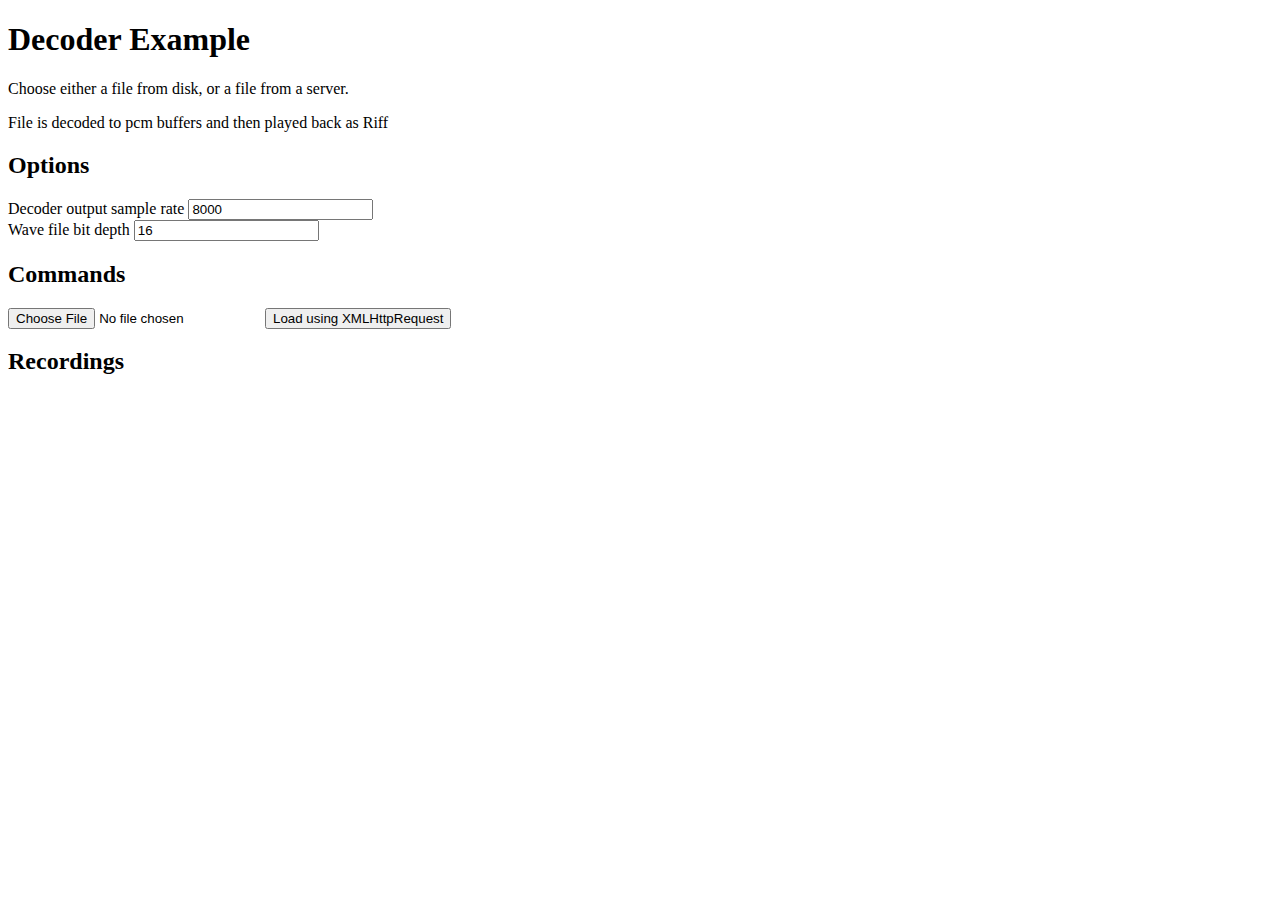
<file: example/decoder.html>
<!DOCTYPE html>

<html>

<head>
  <meta name="viewport" content="width=device-width, initial-scale=1">
  <title>Decode Example</title>
  <style type="text/css">
    ul { list-style: none; }
    li { margin: 1em; }
    audio { display: block; }
  </style>
</head>

<body>
  <h1>Decoder Example</h1>
  <p>Choose either a file from disk, or a file from a server.</p>
  <p>File is decoded to pcm buffers and then played back as Riff</p>

  <h2>Options</h2>

  <div>
    <label>Decoder output sample rate</label>
    <input id="sampleRate" type="number" value="8000" />
  </div>

  <div>
    <label>Wave file bit depth</label>
    <input id="bitDepth" type="number" value="16" />
  </div>

  <h2>Commands</h2>
  <input type="file" id="fileInput"/>
  <button type="button" id="remoteButton">Load using XMLHttpRequest</button>

  <h2>Recordings</h2>
  <ul id="recordingslist"></ul>

  <script>
    function decodeOgg(arrayBuffer){

      var typedArray = new Uint8Array(arrayBuffer);
      var decoderWorker = new Worker('../dist-unminified/decoderWorker.js');
      var wavWorker = new Worker('../dist-unminified/waveWorker.js');
      var desiredSampleRate = parseInt(sampleRate.value,10);

      decoderWorker.postMessage({ 
        command:'init',
        decoderSampleRate: desiredSampleRate,
        outputBufferSampleRate: desiredSampleRate
      });

      wavWorker.postMessage({ 
        command:'init',
        wavBitDepth: parseInt(bitDepth.value,10),
        wavSampleRate: desiredSampleRate
      });

      decoderWorker.onmessage = function(e){

        // null means decoder is finished
        if (e.data === null) {
          wavWorker.postMessage({ command: 'done' });
        }

        // e.data contains decoded buffers as float32 values
        else {
          wavWorker.postMessage({
            command: 'encode',
            buffers: e.data
          }, e.data.map(function(typedArray){
            return typedArray.buffer;
          }));
        }
      };

      wavWorker.onmessage = function(e){
        
        // null signifies that no more data is expected and worker is closed. 
        if (e.data !== null) {
          var fileName = new Date().toISOString() + ".wav";
          var dataBlob = new Blob( [ e.data ], { type: "audio/wav" } );
          var url = URL.createObjectURL( dataBlob );

          var audio = document.createElement('audio');
          audio.controls = true;
          audio.src = URL.createObjectURL( dataBlob );

          var link = document.createElement('a');
          link.href = url;
          link.download = fileName;
          link.innerHTML = link.download;

          var li = document.createElement('li');
          li.appendChild(link);
          li.appendChild(audio);

          recordingslist.appendChild(li);
        }
      };

      decoderWorker.postMessage({
        command: 'decode',
        pages: typedArray
      }, [typedArray.buffer] );
    };

    fileInput.onchange = function(e){
      var fileReader = new FileReader();

      fileReader.onload = function() {
        decodeOgg(this.result);
      };

      fileReader.readAsArrayBuffer( e.target.files[0] );
    };

    remoteButton.onclick = function(){
      var xhr = new XMLHttpRequest();
      xhr.open("GET", "./mono.opus", true);
      xhr.responseType = "arraybuffer";

      xhr.onload = function(e) {
        decodeOgg(this.response);
      };

      xhr.send();
    };

  </script>
</body>
</html>
</file>
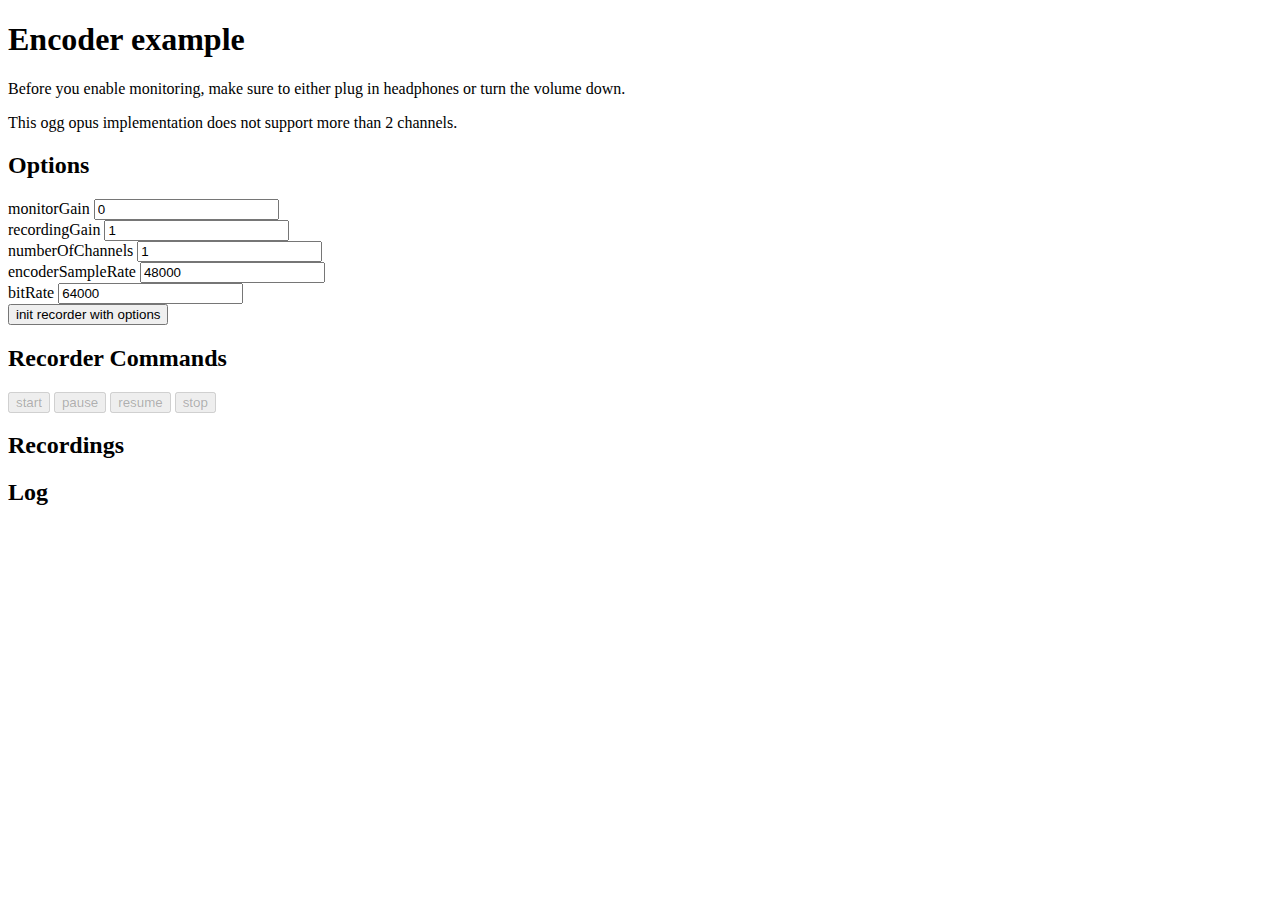
<file: example/encoder.html>
<!DOCTYPE html>

<html>
<head>
  <meta http-equiv="Content-Type" content="text/html; charset=utf-8">
  <title>Ogg Opus Encoder Example</title>
  <script src="../dist/recorder.min.js"></script>
  <style type='text/css'>
    ul { list-style: none; }
    li { margin: 1em; }
    audio { display: block; }
  </style>
</head>
<body>

  <h1>Encoder example</h1>
  <p>Before you enable monitoring, make sure to either plug in headphones or turn the volume down.</p>
  <p>This ogg opus implementation does not support more than 2 channels.</p>

  <h2>Options</h2>

  <div>
    <label>monitorGain</label>
    <input id="monitorGain" type="number" value="0" />
  </div>

  <div>
    <label>recordingGain</label>
    <input id="recordingGain" type="number" value="1" />
  </div>

  <div>
    <label>numberOfChannels</label>
    <input id="numberOfChannels" type="number" value="1" />
  </div>

  <div>
    <label>encoderSampleRate</label>
    <input id="encoderSampleRate" type="number" value="48000" />
  </div>

  <div>
    <label>bitRate</label>
    <input id="bitRate" type="number" value="64000" />
  </div>

  <button id="init">init recorder with options</button>

  <h2>Recorder Commands</h2>
  <button id="start" disabled>start</button>
  <button id="pause" disabled>pause</button>
  <button id="resume" disabled>resume</button>
  <button id="stopButton" disabled>stop</button>

  <h2>Recordings</h2>
  <ul id="recordingslist"></ul>

  <h2>Log</h2>
  <pre id="log"></pre>

  <script>
    function screenLogger(text, data) {
      log.innerHTML += "\n" + text + " " + (data || '');
    }

    if (!Recorder.isRecordingSupported()) {
      screenLogger("Recording features are not supported in your browser.");
    }

    else {
      init.addEventListener( "click", function(){
        init.disabled = true;
        start.disabled = false;
        monitorGain.disabled = true;
        recordingGain.disabled = true;
        numberOfChannels.disabled = true;
        bitRate.disabled = true;
        encoderSampleRate.disabled = true;
  
        var recorder = new Recorder({
          monitorGain: parseInt(monitorGain.value, 10),
          recordingGain: parseInt(recordingGain.value, 10),
          numberOfChannels: parseInt(numberOfChannels.value, 10),
          encoderBitRate: parseInt(bitRate.value,10),
          encoderSampleRate: parseInt(encoderSampleRate.value,10),
          encoderPath: "../dist/encoderWorker.min.js"
        });

        pause.addEventListener( "click", function(){ recorder.pause(); });
        resume.addEventListener( "click", function(){ recorder.resume(); });
        stopButton.addEventListener( "click", function(){ recorder.stop(); });
        start.addEventListener( "click", function(){ 
          recorder.start().catch(function(e){
            screenLogger('Error encountered:', e.message );
          });
        });

        recorder.onstart = function(e){
          screenLogger('Recorder is started');
          start.disabled = resume.disabled = true;
          pause.disabled = stopButton.disabled = false;
        };

        recorder.onstop = function(e){
          screenLogger('Recorder is stopped');
          start.disabled = false;
          pause.disabled = resume.disabled = stopButton.disabled = true;
        };

        recorder.onpause = function(e){
          screenLogger('Recorder is paused');
          pause.disabled = start.disabled = true;
          resume.disabled = stopButton.disabled = false;
        };

        recorder.onresume = function(e){
          screenLogger('Recorder is resuming');
          start.disabled = resume.disabled = true;
          pause.disabled = stopButton.disabled = false;
        };

        recorder.ondataavailable = function( typedArray ){
          var dataBlob = new Blob( [typedArray], { type: 'audio/ogg' } );
          var fileName = new Date().toISOString() + ".opus";
          var url = URL.createObjectURL( dataBlob );

          var audio = document.createElement('audio');
          audio.controls = true;
          audio.src = url;

          var link = document.createElement('a');
          link.href = url;
          link.download = fileName;
          link.innerHTML = link.download;

          var li = document.createElement('li');
          li.appendChild(link);
          li.appendChild(audio);

          recordingslist.appendChild(li);
        };
      });
    }

  </script>
</body>
</html>
</file>
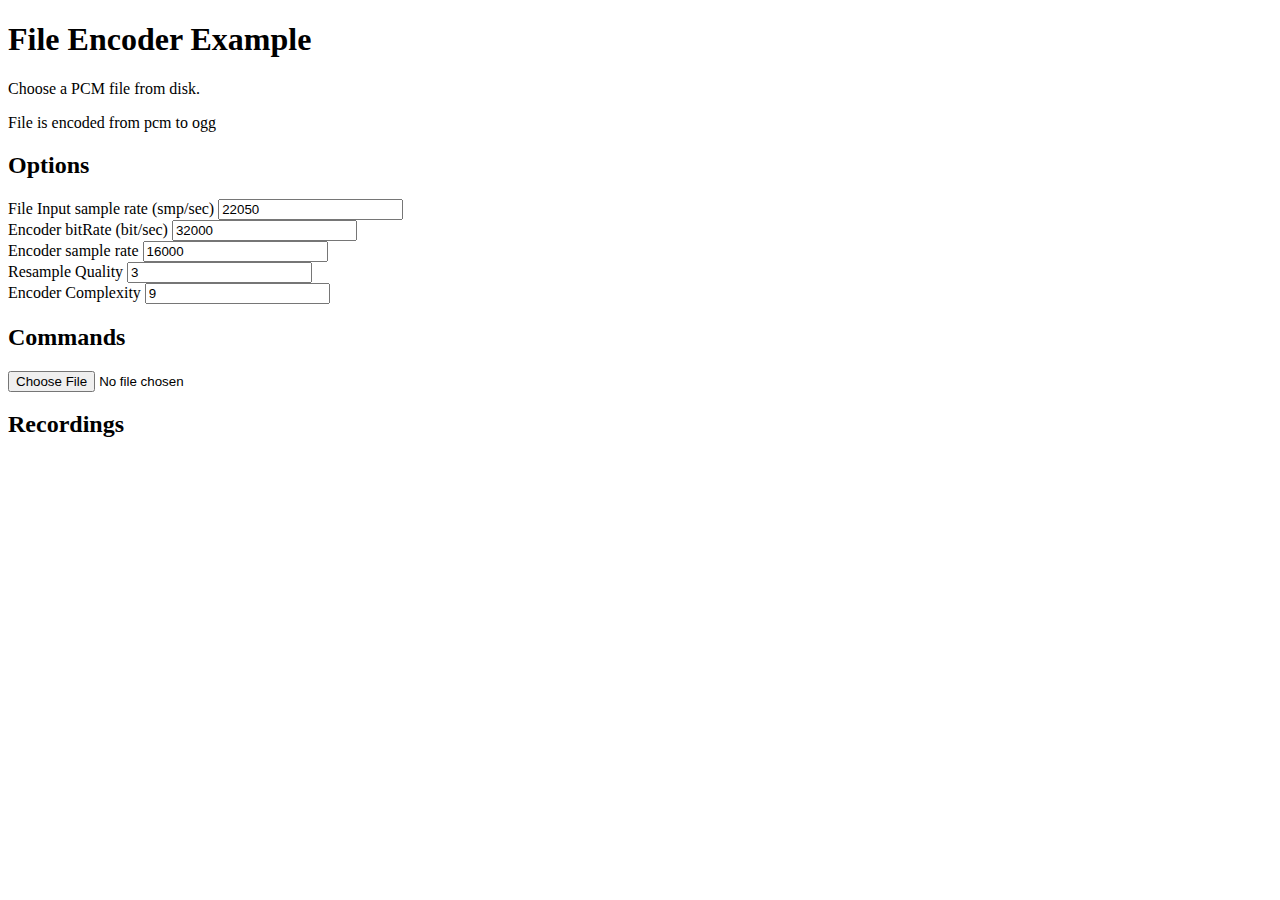
<file: example/fileEncoder.html>
<!DOCTYPE html>

<html>
<head>
  <meta name="viewport" content="width=device-width, initial-scale=1">
  <title>File Encoder Example</title>
  <style type="text/css">
    ul { list-style: none; }
    li { margin: 1em; }
    audio { display: block; }
  </style>
</head>
<body>
  <h1>File Encoder Example</h1>
  <p>Choose a PCM file from disk.</p>
  <p>File is encoded from pcm to ogg</p>

  <h2>Options</h2>

  <div>
    <label>File Input sample rate (smp/sec)</label>
    <input id="sampleRate" type="number" value="22050" />
  </div>

  <div>
    <label>Encoder bitRate (bit/sec)</label>
    <input id="bitRate" type="number" value="32000" />
  </div>

  <div>
    <label>Encoder sample rate</label>
    <input id="encoderSampleRate" type="number" value="16000" />
  </div>
  
  <div>
    <label>Resample Quality</label>
    <input id="resampleQuality" type="number" value="3" />
  </div>  

  <div>
    <label>Encoder Complexity</label>
    <input id="encoderComplexity" type="number" value="9" />
  </div>  

  <h2>Commands</h2>
  <input type="file" id="fileInput"/>

  <h2>Recordings</h2>
  <ul id="recordingslist"></ul>

  <script>
    var totalArray = new Uint8Array(0);
   
    function concatTypedArrays(a, b) { // a, b TypedArray of same type
      var c = new (a.constructor)(a.length + b.length);
      c.set(a, 0);
      c.set(b, a.length);
      return c;
    }
    
    function encodeOgg(arrayBuffer){
      var encodeWorker = new Worker('../dist-unminified/encoderWorker.js');
      var bufferLength = 4096;
      
      encodeWorker.postMessage({ 
        command:'init',
        encoderSampleRate:  parseInt(encoderSampleRate.value,10),
        bufferLength:       bufferLength, 
        originalSampleRate: parseInt(sampleRate.value,10), 
        maxBuffersPerPage:  40, 
        encoderApplication: 2049, 
        encoderFrameSize:   20,
        encoderComplexity:  parseInt(encoderComplexity.value,10),  
        resampleQuality:    parseInt(resampleQuality.value,10),     
        bitRate:            parseInt(bitRate.value,10),        
      });

      var typedArray = new Int16Array(arrayBuffer);
      for (i = 0; i < typedArray.length; i += bufferLength) {
        var tmpBuffer = new Float32Array(bufferLength);
        var tmpBufferList = [];
        for (j = 0 ; j < bufferLength ; j++) {
          tmpBuffer[j] = typedArray[i + j] / 32768;    
        }
        tmpBufferList.push(tmpBuffer) ;

        encodeWorker.postMessage({
          command:'encode',
          buffers: tmpBufferList
        });
      };

      encodeWorker.postMessage({
        command:'done'
      });

      encodeWorker.onmessage = function(e){
        if (e.data == null) {
          //finished encoding - save to audio tag
          var fileName = new Date().toISOString() + ".ogg";        
          var dataBlob = new Blob( [ self.totalArray ], { type: "audio/ogg" } );
          var url = URL.createObjectURL( dataBlob );

          var audio = document.createElement('audio');
          audio.controls = true;
          audio.src = URL.createObjectURL( dataBlob );

          var link = document.createElement('a');
          link.href = url;
          link.download = fileName;
          link.innerHTML = link.download;

          var li = document.createElement('li');
          li.appendChild(link);
          li.appendChild(audio);

          recordingslist.appendChild(li);
        }

        else {
          totalArray = concatTypedArrays(self.totalArray, e.data);
          self.totalArray = totalArray;
        }
      };
    }

    fileInput.onchange = function(e){
      var fileReader = new FileReader();

      fileReader.onload = function() {
        encodeOgg(this.result);
      };

      fileReader.readAsArrayBuffer( e.target.files[0] );
    };

  </script>
</body>
</html>
</file>
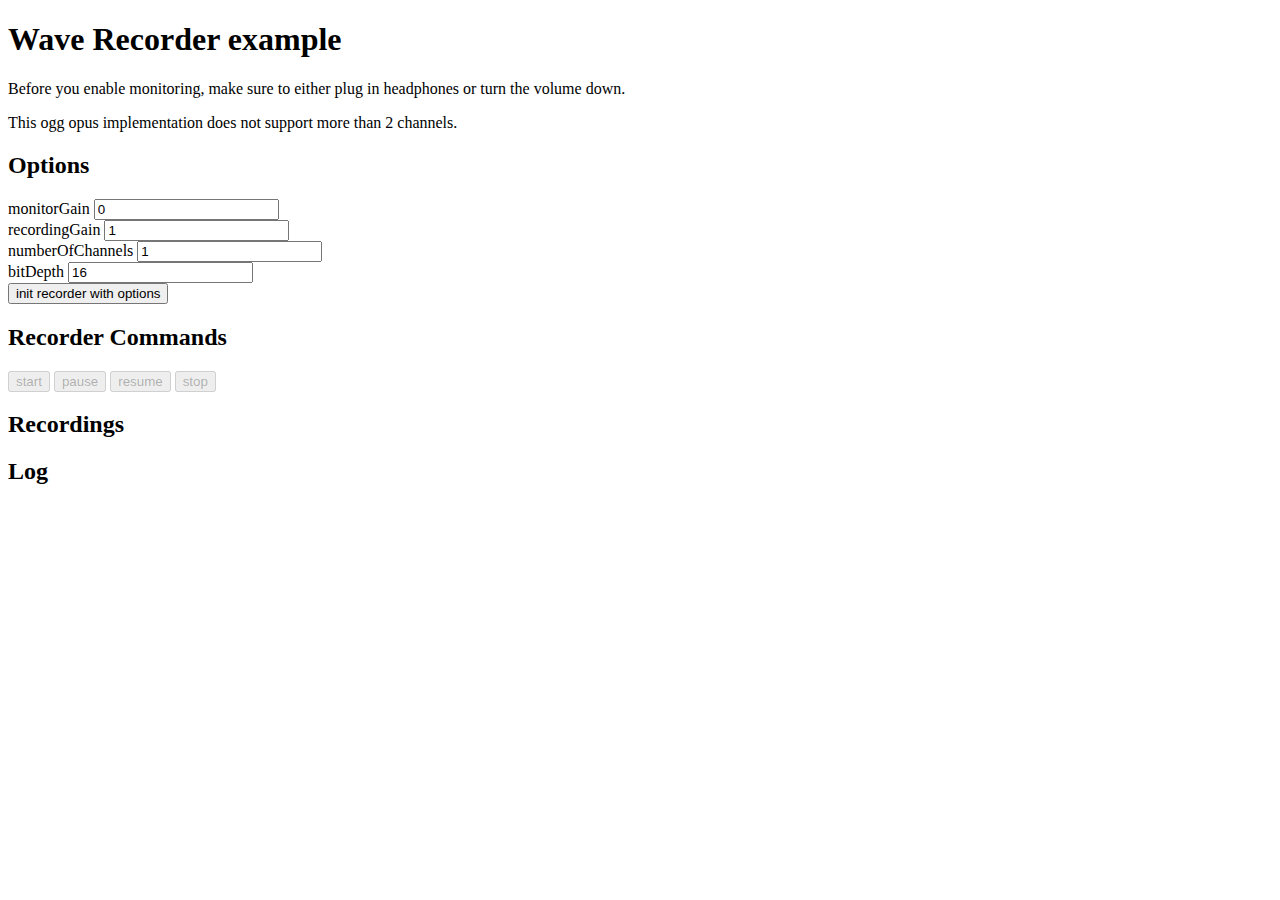
<file: example/waveRecorder.html>
<!DOCTYPE html>

<html>
<head>
  <meta http-equiv="Content-Type" content="text/html; charset=utf-8">
  <title>Wave Recorder Example</title>
  <script src="../dist/recorder.min.js"></script>
  <style type='text/css'>
    ul { list-style: none; }
    li { margin: 1em; }
    audio { display: block; }
  </style>
</head>
<body>

  <h1>Wave Recorder example</h1>
  <p>Before you enable monitoring, make sure to either plug in headphones or turn the volume down.</p>
  <p>This ogg opus implementation does not support more than 2 channels.</p>

  <h2>Options</h2>

  <div>
    <label>monitorGain</label>
    <input id="monitorGain" type="number" value="0" />
  </div>

  <div>
    <label>recordingGain</label>
    <input id="recordingGain" type="number" value="1" />
  </div>

  <div>
    <label>numberOfChannels</label>
    <input id="numberOfChannels" type="number" value="1" />
  </div>

  <div>
    <label>bitDepth</label>
    <input id="bitDepth" type="number" value="16" />
  </div>
  
  <button id="init">init recorder with options</button>

  <h2>Recorder Commands</h2>
  <button id="start" disabled>start</button>
  <button id="pause" disabled>pause</button>
  <button id="resume" disabled>resume</button>
  <button id="stopButton" disabled>stop</button>

  <h2>Recordings</h2>
  <ul id="recordingslist"></ul>

  <h2>Log</h2>
  <pre id="log"></pre>

  <script>
    function screenLogger(text, data) {
      log.innerHTML += "\n" + text + " " + (data || '');
    }

    if (!Recorder.isRecordingSupported()) {
      screenLogger("Recording features are not supported in your browser.");
    }

    else {
      init.addEventListener( "click", function(){
        init.disabled = true;
        start.disabled = false;
        monitorGain.disabled = true;
        recordingGain.disabled = true;
        numberOfChannels.disabled = true;
        bitDepth.disabled = true;
  
        var recorder = new Recorder({
          monitorGain: parseInt(monitorGain.value, 10),
          recordingGain: parseInt(recordingGain.value, 10),
          numberOfChannels: parseInt(numberOfChannels.value, 10),
          wavBitDepth: parseInt(bitDepth.value,10),
          encoderPath: "../dist/waveWorker.min.js"
        });

        pause.addEventListener( "click", function(){ recorder.pause(); });
        resume.addEventListener( "click", function(){ recorder.resume(); });
        stopButton.addEventListener( "click", function(){ recorder.stop(); });
        start.addEventListener( "click", function(){ 
          recorder.start().catch(function(e){
            screenLogger('Error encountered:', e.message );
          });
        });

        recorder.onstart = function(){
          screenLogger('Recorder is started');
          start.disabled = resume.disabled = true;
          pause.disabled = stopButton.disabled = false;
        };

        recorder.onstop = function(){
          screenLogger('Recorder is stopped');
          start.disabled = false;
          pause.disabled = resume.disabled = stopButton.disabled = true;
        };

        recorder.onpause = function(){
          screenLogger('Recorder is paused');
          pause.disabled = start.disabled = true;
          resume.disabled = stopButton.disabled = false;
        };

        recorder.onresume = function(){
          screenLogger('Recorder is resuming');
          start.disabled = resume.disabled = true;
          pause.disabled = stopButton.disabled = false;
        };

        recorder.onstreamerror = function(e){
          screenLogger('Error encountered: ' + e.message );
        };

        recorder.ondataavailable = function( typedArray ){
          var dataBlob = new Blob( [typedArray], { type: 'audio/wav' } );
          var fileName = new Date().toISOString() + ".wav";
          var url = URL.createObjectURL( dataBlob );

          var audio = document.createElement('audio');
          audio.controls = true;
          audio.src = url;

          var link = document.createElement('a');
          link.href = url;
          link.download = fileName;
          link.innerHTML = link.download;

          var li = document.createElement('li');
          li.appendChild(link);
          li.appendChild(audio);

          recordingslist.appendChild(li);
        };
      });
    }

  </script>
</body>
</html>
</file>
